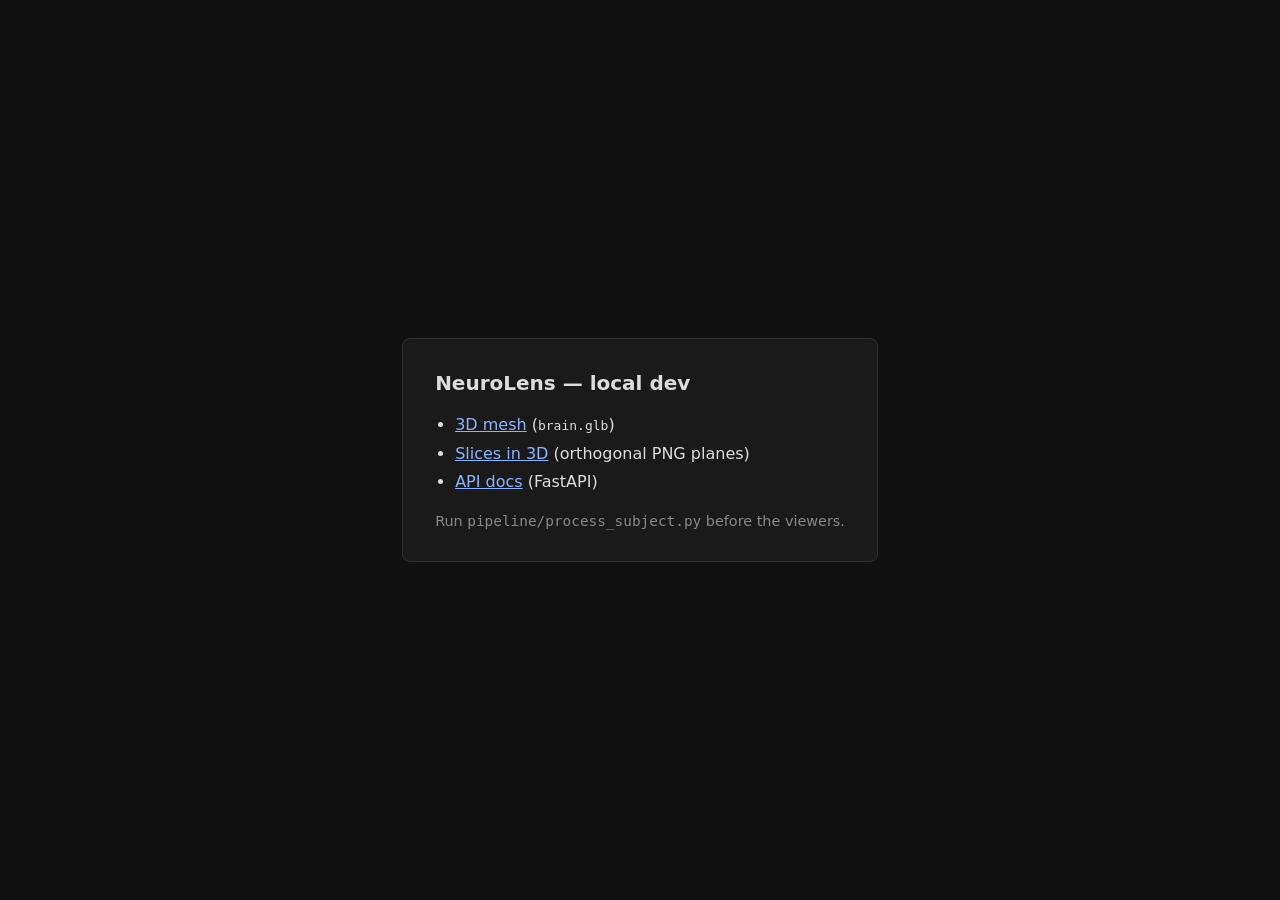
<file: static/index.html>
<!DOCTYPE html>
<html lang="en">
<head>
  <meta charset="utf-8" />
  <meta name="viewport" content="width=device-width, initial-scale=1" />
  <title>NeuroLens VR — dev</title>
  <style>
    body {
      margin: 0;
      font-family: system-ui, sans-serif;
      background: #111;
      color: #ddd;
      min-height: 100vh;
      display: flex;
      align-items: center;
      justify-content: center;
    }
    main {
      padding: 2rem;
      max-width: 28rem;
      border: 1px solid #333;
      border-radius: 8px;
      background: #1a1a1a;
    }
    h1 { font-size: 1.25rem; margin: 0 0 1rem; font-weight: 600; }
    ul { margin: 0; padding-left: 1.25rem; line-height: 1.8; }
    a { color: #8cb4ff; }
    p { margin: 1rem 0 0; font-size: 0.9rem; color: #888; }
  </style>
</head>
<body>
  <main>
    <h1>NeuroLens — local dev</h1>
    <ul>
      <li><a href="/preview.html">3D mesh</a> (<code>brain.glb</code>)</li>
      <li><a href="/slices.html">Slices in 3D</a> (orthogonal PNG planes)</li>
      <li><a href="/docs">API docs</a> (FastAPI)</li>
    </ul>
    <p>Run <code>pipeline/process_subject.py</code> before the viewers.</p>
  </main>
</body>
</html>
</file>
